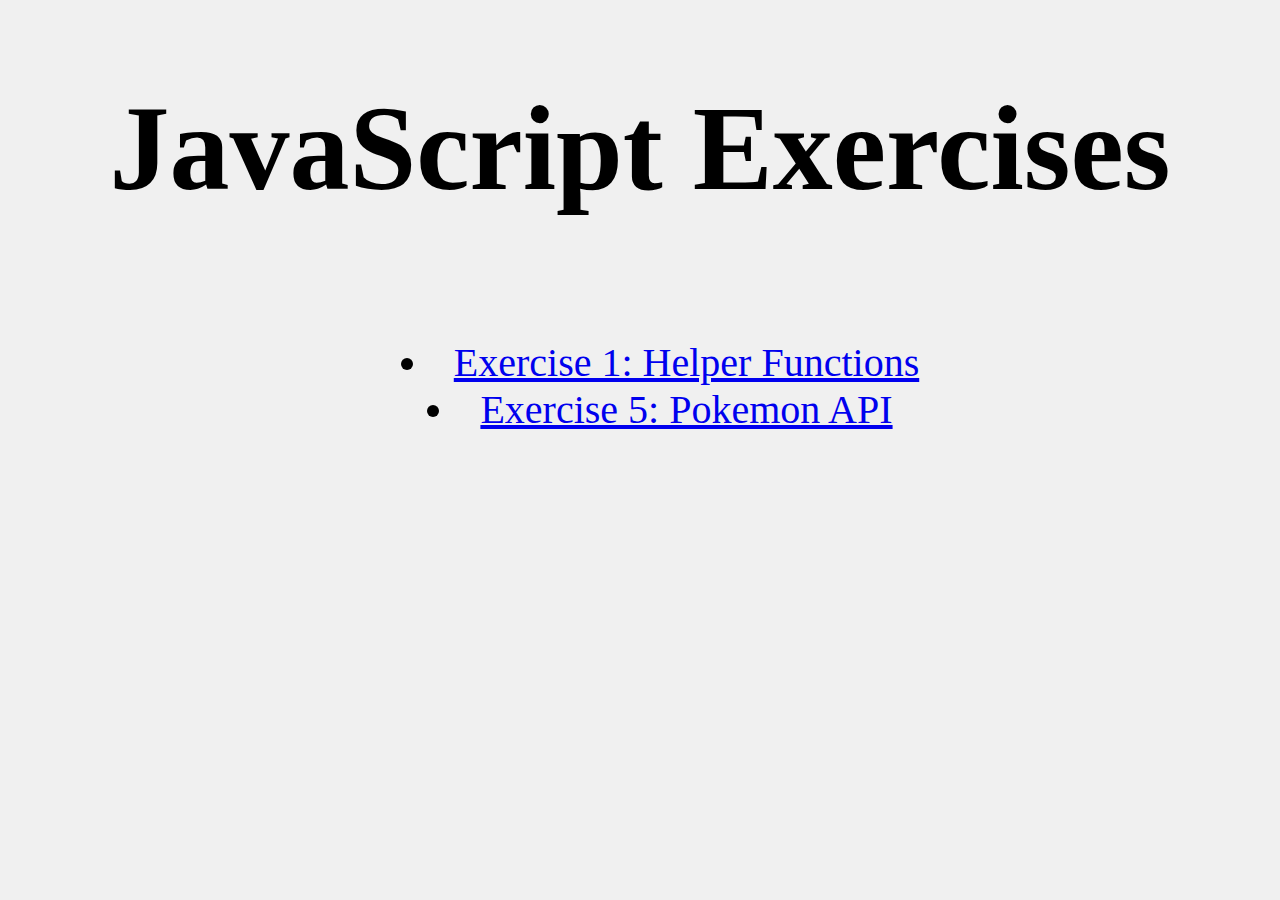
<file: index.html>
<!doctype html>
<html lang="en">
  <head>
    <meta charset="UTF-8" />
    <meta name="viewport" content="width=device-width, initial-scale=1.0" />
    <title>Js Exercises</title>
    <link rel="stylesheet" href="style.css" />
  </head>
  <body class="index-page">
    <h1>JavaScript Exercises</h1>
    <ul>
      <li>
        <a href="JS-Exercise-1/exercise-1.html">Exercise 1: Helper Functions</a>
      </li>
      <li><a href="Js-exercise-5/pokeAPI.html">Exercise 5: Pokemon API</a></li>
    </ul>
  </body>
</html>
</file>
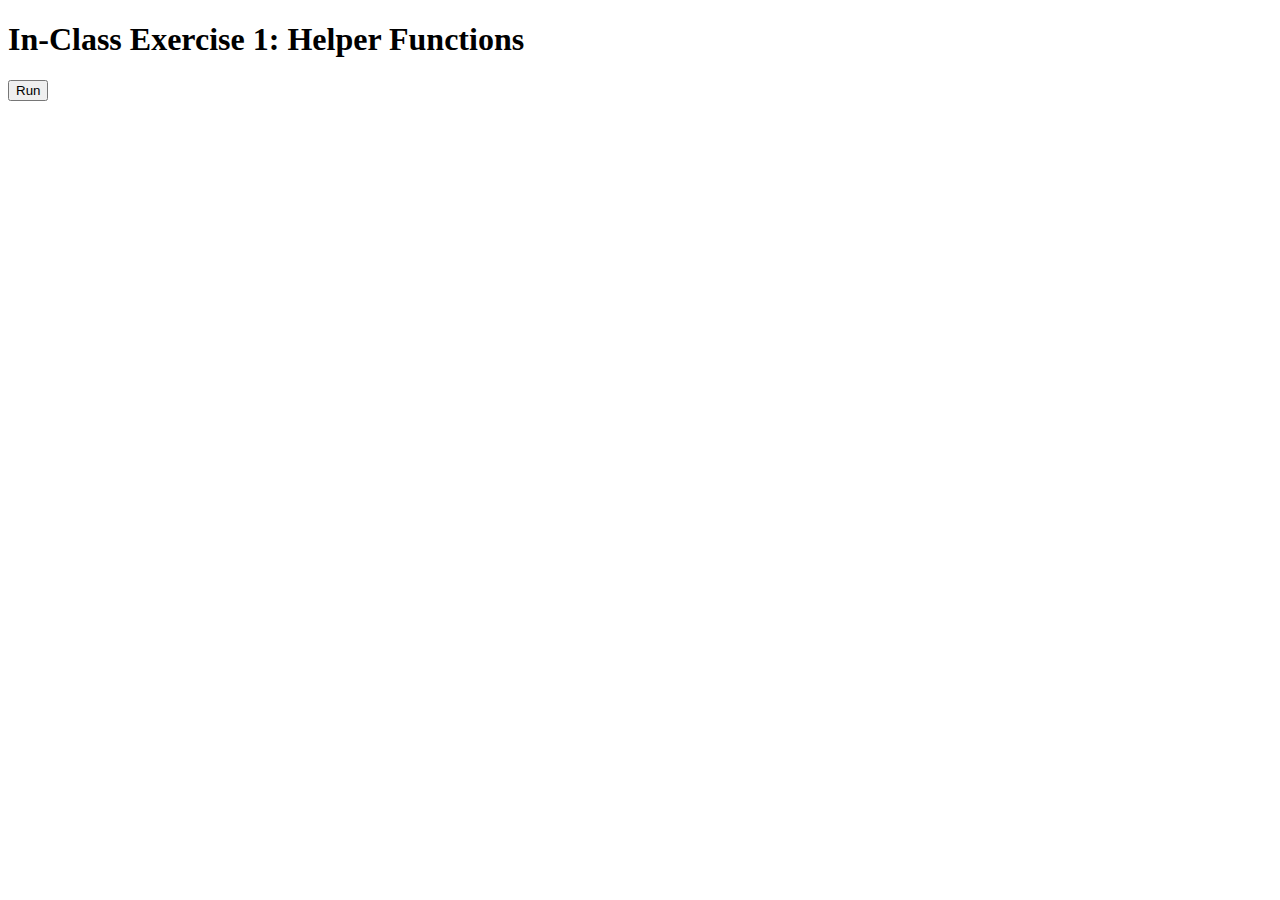
<file: JS-Exercise-1/index.html>
<!DOCTYPE html>
<html lang="en">
<head>
    <meta charset="UTF-8">
    <meta name="viewport" content="width=device-width, initial-scale=1.0">
    <title>Document</title>
    <script src="src/assignment.js" defer></script>
</head>
<body>
    <h1>In-Class Exercise 1: Helper Functions</h1>
    <button onclick="main()">Run</button>
    <h1></h1>
</body>
</html>
</file>
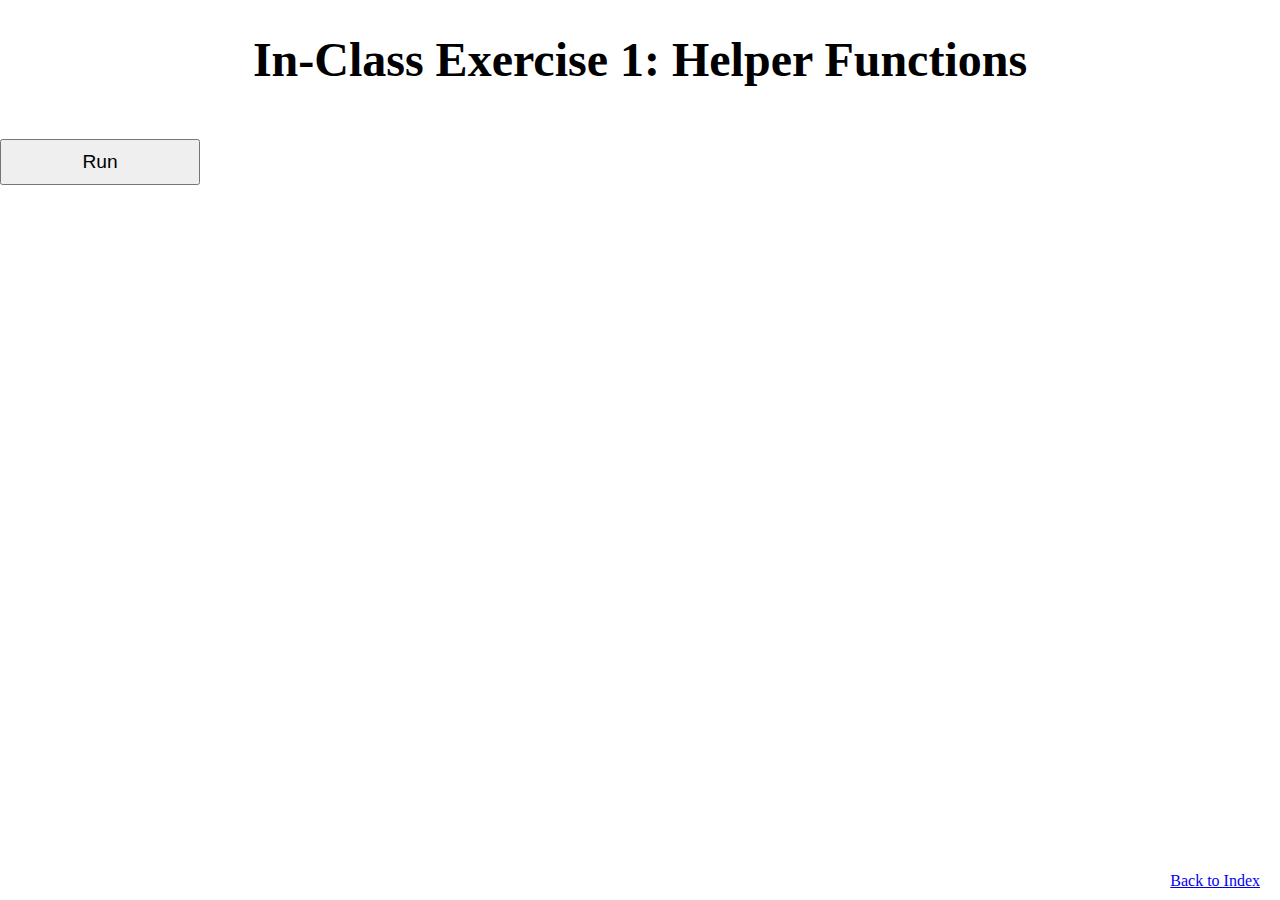
<file: JS-Exercise-1/exercise-1.html>
<!DOCTYPE html>
<html lang="en">
<head>
    <meta charset="UTF-8">
    <meta name="viewport" content="width=device-width, initial-scale=1.0">
    <title>Helper Functions</title>
    <script src="src/assignment.js" defer></script>
    <link rel="stylesheet" href="src/exercise1style.css">
</head>
<body>
    <h1>In-Class Exercise 1: Helper Functions</h1>
    <button onclick="main()">Run</button>
    <h1></h1>
    <footer>
        <a href="../index.html">Back to Index</a>
    </footer>
</body>
</html>
</file>
<file: style.css>
html,
body {
  min-height: 100%;
}

body {
  margin: 0;
  display: flex;
  flex-direction: column;
  align-content: center;
  text-align: center;
  min-height: 100vh;
}

body.index-page {
  background-color: #f0f0f0;
  font-size: 2.5em;
  list-style-position: inside;
}

h1 {
  font-size: 3em;
}

footer {
  margin-top: auto;
  width: 100%;
  padding: 10px 20px;
  box-sizing: border-box;
  text-align: right;
}
</file>
<file: JS-Exercise-1/src/exercise1style.css>
@import url("../../style.css");

button {
  padding: 10px 20px;
  font-size: 1.2em;
  cursor: pointer;
  margin-top: 20px;
  width: 200px;
}
</file>
